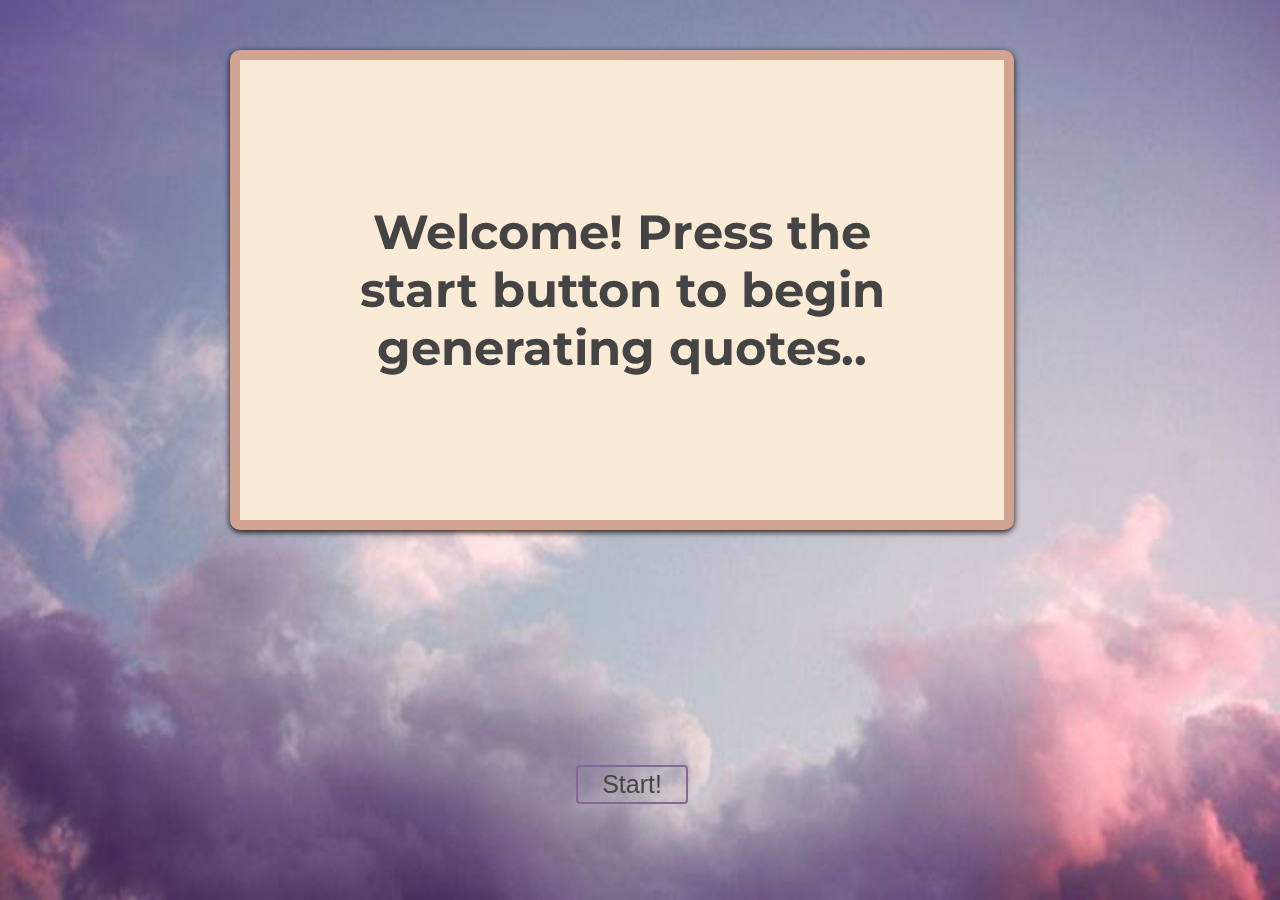
<file: index.html>
<!DOCTYPE html>
<html lang="en">
<head>
    <meta charset="UTF-8">
    <meta http-equiv="X-UA-Compatible" content="IE=edge">
    <meta name="viewport" content="width=device-width, initial-scale=1.0">
    <meta name="description" content="random quote generating page">
    <meta name="keywords" content="quotes, inspirational, affirmations">
    <link rel="stylesheet" href="assets/css/stylesheet.css">
    <link rel='shortcut icon' type='image/x-icon' href='favicon.ico'>
    <title>Home</title>
</head>
<body id="hero-body">
    <img src="assets/images/cloud2.jpeg" alt="">
    <div id="hero">
        <h1 id="welcome">Welcome! Press the start button to begin generating quotes..</h1>
</div>
<form action="quotes.html">
<button type="submit" class="button" id="start">Start!</button></form>
<script src="assets/js/script.js"></script>
</body>
</html>
</file>
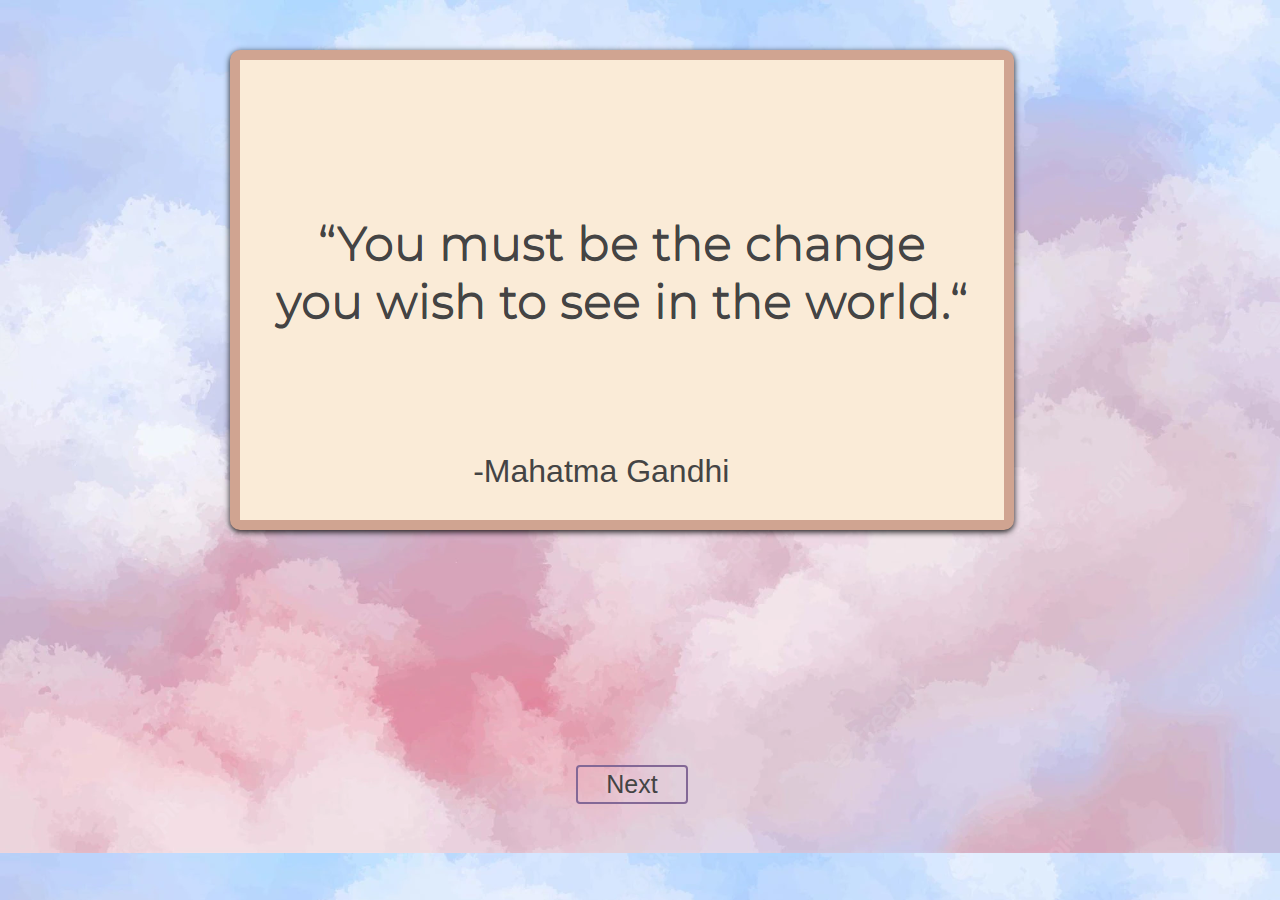
<file: quotes.html>
<!DOCTYPE html>
<html lang="en">
<head>
    <meta charset="UTF-8">
    <meta http-equiv="X-UA-Compatible" content="IE=edge">
    <meta name="viewport" content="width=device-width, initial-scale=1.0">
    <meta name="description" content="random quote generating page">
    <meta name="keywords" content="quotes, inspirational, affirmations">
    <link rel='shortcut icon' type='image/x-icon' href='favicon.ico'/>
    <link rel="stylesheet" href="assets/css/stylesheet.css">
    <title>Quotes</title>
</head>
<body id="quote-body">
    <div>
        <div id="quote-section">
            <p class="quote">You must be the change you wish to see in the world.</p>
            <p class="source">Mahatma Gandhi</p>
        </div>
<button id="load-quote" class="button" type="button">Next</button>
<form action="index.html">
</form>
    </div>
<script src="assets/js/script.js"></script>
</body>
</html>
</file>
<file: assets/css/stylesheet.css>
@import url('https://fonts.googleapis.com/css2?family=Montserrat:wght@100&family=Poppins:wght@100&display=swap');
* {
    margin: 0;
}
/*styling for home page, heading and start button*/
#welcome {
    font-family: 'Montserrat', sans-serif;
    position: relative;
    width: 80%;
    font-size: 3rem;
    display: flex;
    background: border-box;
}
#hero-body img {
    position: fixed;
    display: flex;
    background-size: cover;
    width: 100%;
    height: 100%;
}
h1 {
    font-size: 3rem;
}
#hero {
    background-color: antiquewhite;
    display: flex;
    flex-direction: row;
    justify-content: center;
    align-items: center;
    flex-direction: column;
    width: 55%;
    text-align: center;
    min-height: 400px;
    padding: 30px;
    color: gray;
    border-radius: 10px;
    border: 10px solid rgb(208,164,145);
    box-shadow: 0px 2px 6px 0px rgb(0 0 0 / 90%);
    position: absolute;
    left: 18%;
    top: 50px;
    font-family: 'Montserrat', sans-serif;
    color: #444444;
}
/*styling for quote section*/
#quote-body {
    background-image: url(../images/cloud.webp);
    background-color: ivory;
    display: flex;
    background-color: transparent;
    background-size: cover;
}
#quote-section {
    display: flex;
    flex-direction: row;
    justify-content: center;
    align-items: center;
    flex-direction: column;
    width: 55%;
    text-align: center;
    min-height: 400px;
    padding: 30px;
    color: gray;
    border-radius: 10px;
    background-color: antiquewhite;
    border: 10px solid rgb(208,164,145);
    box-shadow: 0px 2px 6px 0px rgb(0 0 0 / 90%);
    position: absolute;
    left: 18%;
    top: 50px;
    font-family: 'Montserrat', sans-serif;
    color: #444444;
}
#load-quote {
    position: absolute;
    display: flex;
    top: 85%;
    left: 45%;
    background-color: transparent;
    flex-wrap: nowrap;
    justify-content: center;
}
#load-quote:hover {
    color: #836896;
    border: #836896 solid 1px;
    background: transparent;
}
.quote {
    font-size: 3rem;
    position: relative;
    text-shadow: 0 1px #444444;
    margin: auto;
}
.quote::before, .quote::after {
    font-size: 3rem;
    position: absolute;
}
.quote::before {
    content: "“";
    position: relative;
}
.quote::after {
    content: "“";
    position: relative;
}
.source {
    position: relative;
    font-size: 2rem;
    font-family: 'Franklin Gothic Medium', 'Arial Narrow', Arial, sans-serif;
    text-align: right;
    margin-right: 6%;
    display: flow-root;
}
.source::before {
    content: "-";
}

/*styling for buttons*/
.button {
    position: relative;
    display: inline-block;
    font-size: 25px;
    width: 7rem;
    color: #444444;
    font-weight: 200;
    border-radius: 4px;
    border: 2px solid #836896;
    background-color: transparent;
    font-family: 'Lucida Sans', 'Lucida Sans Regular', 'Lucida Grande', 'Lucida Sans Unicode', Geneva, Verdana, sans-serif;
    padding: 3px;
    transition: 1s;
}
.button:hover {
    color: #836896;
    border: #836896 solid 1px;
    background: transparent;
}
#start {
    position: absolute;
    top: 85%;
    left: 45%;
    background-color: transparent;
}
#start:hover {
    color: #836896;
    border: #836896 solid 1px;
    background: transparent;
}
 /* Media queries for responsive design */
/* For large to medium screens sizes from 2560px (max) wide and down and 1900px (min)*/
@media screen and (min-width: 1900px) and (max-width: 2560px) {
    #hero {
    position: absolute;
    top: 20%;
    left: 20%;
    padding: 5%;
    }
    #welcome {
    font-size: 5rem;
    }
    #start {
    width: 10%;
    font-size: 3.5rem;
    height: auto;
    font-weight: 200;
    top: 75%;
    left: 48%;
    }
    #quote-section {
    position: absolute;
    top: 20%;
    left: 20%;
    padding: 5%;
    }
    .quote  {
    font-size: 5rem;
    }
    #load-quote {
    width: 10%;
    font-size: 3.5rem;
    height: auto;
    left: 48%;
    top: 75%;
    }
    .source {
    font-size: 4rem;
    }
}
/* For large to medium screens sizes from 1600px wide (max) and down and 1440px(max) */
@media screen and (min-width: 1440px) and (max-width: 1600px){
    #hero {
        min-height: 50%;
        width: 57%;
        top: 12%;
        left: 16%;
        padding: 4%;
    }
    #welcome {
        font-size: 3rem;
    }
    #start {
        top: 85%;
        height: auto;
        font-size: 2rem;
        margin-left: 1%;
    }
    #quote-section {
        min-height: 50%;
        width: 57%;
        top: 12%;
    }
    .quote {
        font-size: 3rem;
    }
    .source {
        font-size: 2.5rem;
    }
    #load-quote {
        height: auto;
        font-size: 2rem;
        margin-left: 1%;
    }
}
/* For large to medium screens sizes from 1024px wide and down */
@media screen and (max-width: 1024px){
    #welcome {
        font-size: 2.5rem;
    }
    #hero {
        min-height: 40%;
        width: 60%;
        top: 12%;
        left: 14%;
    }
    #start {
        font-size: 2rem;
        top: 87%;
        left: 45%;
    }
    #quote-section {
        min-height: 40%;
        width: 60%;
        top: 12%;
        left: 14%;
    }
    #load-quote {
        font-size: 2rem;
        height: 8%;
        margin-left: -3%;
    }
    .quote {
        font-size: 2.5rem;
    }
    .source {
        font-size: 2rem;
    }
}

/* For medium tablet screens sizes from 768px wide and down */
@media screen and (max-width: 768px){
    #hero {
        min-height: 40%;
        width: 57%;
        top: 12%;
        left: 16%;
    }
    #welcome {
        font-size: 2.5rem;
    }
    #start {
        top: 75%;
        font-size: 1.7rem;
        height: auto;
        width: auto;
    }
    #quote-section {
        min-height: 40%;
    }
    #quote-body {
        background-size: inherit;
    }
    #load-quote {
        top: 75%;
        font-size: 1.7rem;
        height: auto;
    }
}
/* For medium to large phone screens sizes from 425px wide and down */
@media screen and (max-width: 425px){
    #welcome {
        font-size: 2.5rem;
        position: absolute;
    }
    #hero {
        padding: 40px;
        margin-left: -5%;
    }
    #start {
        position: absolute;
        width: 20%;
        height: 10%;
        left: 41%;
    }
    #quote-section {
        min-height: 20%;
        position: sticky;
        margin-right: 10%;
    }
    #load-quote {
        position: relative;
        top: 18%;
        width: 20%;
        height: auto;
        left: 43%;
    }
    .quote {
        font-size: 2.5rem;        
    }
    .source {
        font-size: 1.5rem;
        margin-top: 8%;
    }
}
/* For medium phone screens sizes from 375px wide and down */
@media screen and (max-width: 375px) {
    #hero {
        margin-left: -5%;
        padding: 40px;
    }
    #start {
        width: auto;
        height: auto;
        margin-left: 1%;
    }
    .quote {
        font-size: 2.4rem;
    }
    #quote-section {
        padding: 30px;
    }
    #load-quote {
        position: relative; 
}
}
/* For small phone screens sizes from 320px wide and down */
@media screen and (max-width: 320px) {
    #welcome {
        font-size: 2rem;
    }
    #hero {
        padding: 30px;
    }
    #start {
        height: auto;
        width: auto;
    }
    #quote-section {
        margin-left: 20px;
    }
    .quote {
        font-size: 2rem;
    }
    .source {
        text-align: center;
        font-size: 1.5rem;
    }
    #load-quote {
        font-size: 1.5rem;
        top: 15%;
        height: auto;
    }
}
</file>
